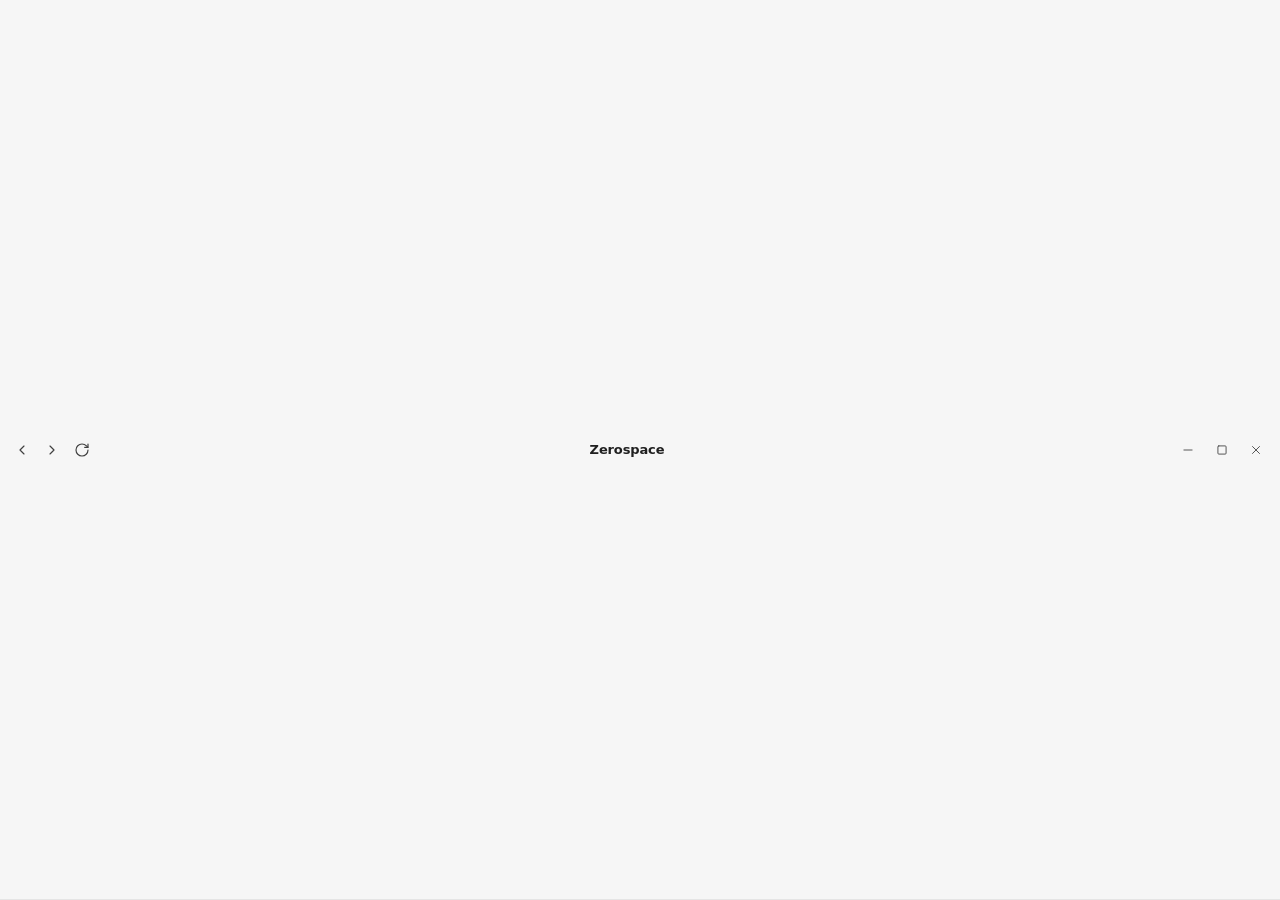
<file: apps/desktop/src/shell/titlebar.html>
<!doctype html>
<html lang="en">
  <head>
    <meta charset="utf-8" />
    <meta
      http-equiv="Content-Security-Policy"
      content="default-src 'none'; style-src 'unsafe-inline'; script-src 'unsafe-inline'"
    />
    <title>Zerospace</title>
    <style>
      :root {
        --canvas: #f6f6f6;
        --ink: #202020;
        --body: #404040;
        --muted: #737373;
        --border: #e5e5e5;
        --hover: rgba(0, 0, 0, 0.06);
        --active: rgba(0, 0, 0, 0.1);
        --danger-hover: #e81123;
        color-scheme: light;
      }
      * {
        box-sizing: border-box;
      }
      html,
      body {
        margin: 0;
        height: 100%;
        overflow: hidden;
        user-select: none;
        -webkit-user-select: none;
      }
      body {
        display: flex;
        align-items: center;
        gap: 2px;
        padding: 0 8px;
        background: var(--canvas);
        border-bottom: 1px solid var(--border);
        color: var(--body);
        font:
          13px/1 Inter,
          -apple-system,
          BlinkMacSystemFont,
          "PingFang SC",
          "Microsoft YaHei",
          "Noto Sans CJK SC",
          system-ui,
          sans-serif;
        -webkit-app-region: drag;
      }
      body.blurred .dim-when-blurred {
        opacity: 0.55;
      }
      body[data-platform="win32"] {
        padding-right: 146px;
      }
      button {
        -webkit-app-region: no-drag;
        display: inline-grid;
        place-items: center;
        height: 28px;
        min-width: 28px;
        padding: 0;
        border: 0;
        border-radius: 6px;
        background: transparent;
        color: var(--body);
        font: inherit;
        cursor: default;
      }
      button:hover:not(:disabled) {
        background: var(--hover);
        color: var(--ink);
      }
      button:active:not(:disabled) {
        background: var(--active);
      }
      button:disabled {
        color: #c4c4c4;
      }
      button:focus-visible {
        outline: 2px solid var(--ink);
        outline-offset: -2px;
      }
      svg {
        width: 16px;
        height: 16px;
        fill: none;
        stroke: currentColor;
        stroke-width: 1.75;
        stroke-linecap: round;
        stroke-linejoin: round;
      }
      .nav {
        display: flex;
        gap: 2px;
      }
      .spinning svg {
        animation: spin 0.9s linear infinite;
      }
      @keyframes spin {
        to {
          transform: rotate(360deg);
        }
      }
      .title {
        flex: 1;
        min-width: 0;
        display: flex;
        justify-content: center;
        align-items: baseline;
        gap: 8px;
        padding: 0 12px;
        white-space: nowrap;
      }
      .title strong {
        color: var(--ink);
        font-weight: 600;
        letter-spacing: -0.01em;
      }
      .title span {
        overflow: hidden;
        text-overflow: ellipsis;
        color: var(--muted);
        font-size: 12px;
      }
      .controls {
        display: none;
        margin-left: 6px;
        gap: 2px;
      }
      body[data-platform="linux"] .controls {
        display: flex;
      }
      .controls button {
        width: 32px;
        height: 28px;
      }
      .controls svg {
        width: 14px;
        height: 14px;
        stroke-width: 1.5;
      }
      .controls .close:hover {
        background: var(--danger-hover);
        color: #fff;
      }
    </style>
  </head>
  <body data-platform="linux">
    <div class="nav dim-when-blurred">
      <button id="back" data-t-title="back" data-t-aria-label="back">
        <svg viewBox="0 0 24 24"><path d="m15 18-6-6 6-6" /></svg>
      </button>
      <button id="forward" data-t-title="forward" data-t-aria-label="forward">
        <svg viewBox="0 0 24 24"><path d="m9 18 6-6-6-6" /></svg>
      </button>
      <button id="reload" data-t-title="reload" data-t-aria-label="reload">
        <svg viewBox="0 0 24 24">
          <path d="M21 12a9 9 0 1 1-9-9c2.52 0 4.93 1 6.74 2.74L21 8" />
          <path d="M21 3v5h-5" />
        </svg>
      </button>
    </div>
    <div class="title dim-when-blurred">
      <strong>Zerospace</strong><span id="host"></span>
    </div>
    <div class="controls">
      <button
        id="minimize"
        data-t-title="minimize"
        data-t-aria-label="minimize"
      >
        <svg viewBox="0 0 24 24"><path d="M5 12h14" /></svg>
      </button>
      <button
        id="maximize"
        data-t-title="maximize"
        data-t-aria-label="maximize"
      >
        <svg viewBox="0 0 24 24" id="maximize-icon">
          <rect x="5" y="5" width="14" height="14" rx="1.5" />
        </svg>
      </button>
      <button
        id="close"
        class="close"
        data-t-title="close"
        data-t-aria-label="close"
      >
        <svg viewBox="0 0 24 24"><path d="M6 6l12 12M18 6 6 18" /></svg>
      </button>
    </div>
    <script>
      const shell = window.lingerShell;
      const $ = (id) => document.getElementById(id);
      const restoreIcon =
        '<rect x="5" y="8" width="11" height="11" rx="1.5"/><path d="M8 8V6.5A1.5 1.5 0 0 1 9.5 5h8A1.5 1.5 0 0 1 19 6.5v8a1.5 1.5 0 0 1-1.5 1.5H16"/>';
      const maximizeIcon =
        '<rect x="5" y="5" width="14" height="14" rx="1.5"/>';

      const render = (state) => {
        const body = document.body;
        body.dataset.platform = state.platform;
        body.classList.toggle("blurred", !state.focused);
        $("host").textContent = state.title;
        $("back").disabled = !state.canGoBack;
        $("forward").disabled = !state.canGoForward;
        $("reload").classList.toggle("spinning", state.loading);
        const maximize = t(state.maximized ? "restore" : "maximize");
        $("maximize").title = maximize;
        $("maximize").setAttribute("aria-label", maximize);
        $("maximize-icon").innerHTML = state.maximized
          ? restoreIcon
          : maximizeIcon;
      };
      for (const name of ["back", "forward", "reload", "minimize", "close"])
        $(name).addEventListener("click", () => shell.command(name));
      $("maximize").addEventListener("click", () => shell.command("maximize"));
      document.body.addEventListener("dblclick", (event) => {
        if (event.target === document.body || event.target.closest(".title"))
          if (document.body.dataset.platform === "linux")
            shell.command("maximize");
      });
      shell.onState(render);
      shell.getState().then(render);
    </script>
  </body>
</html>
</file>
